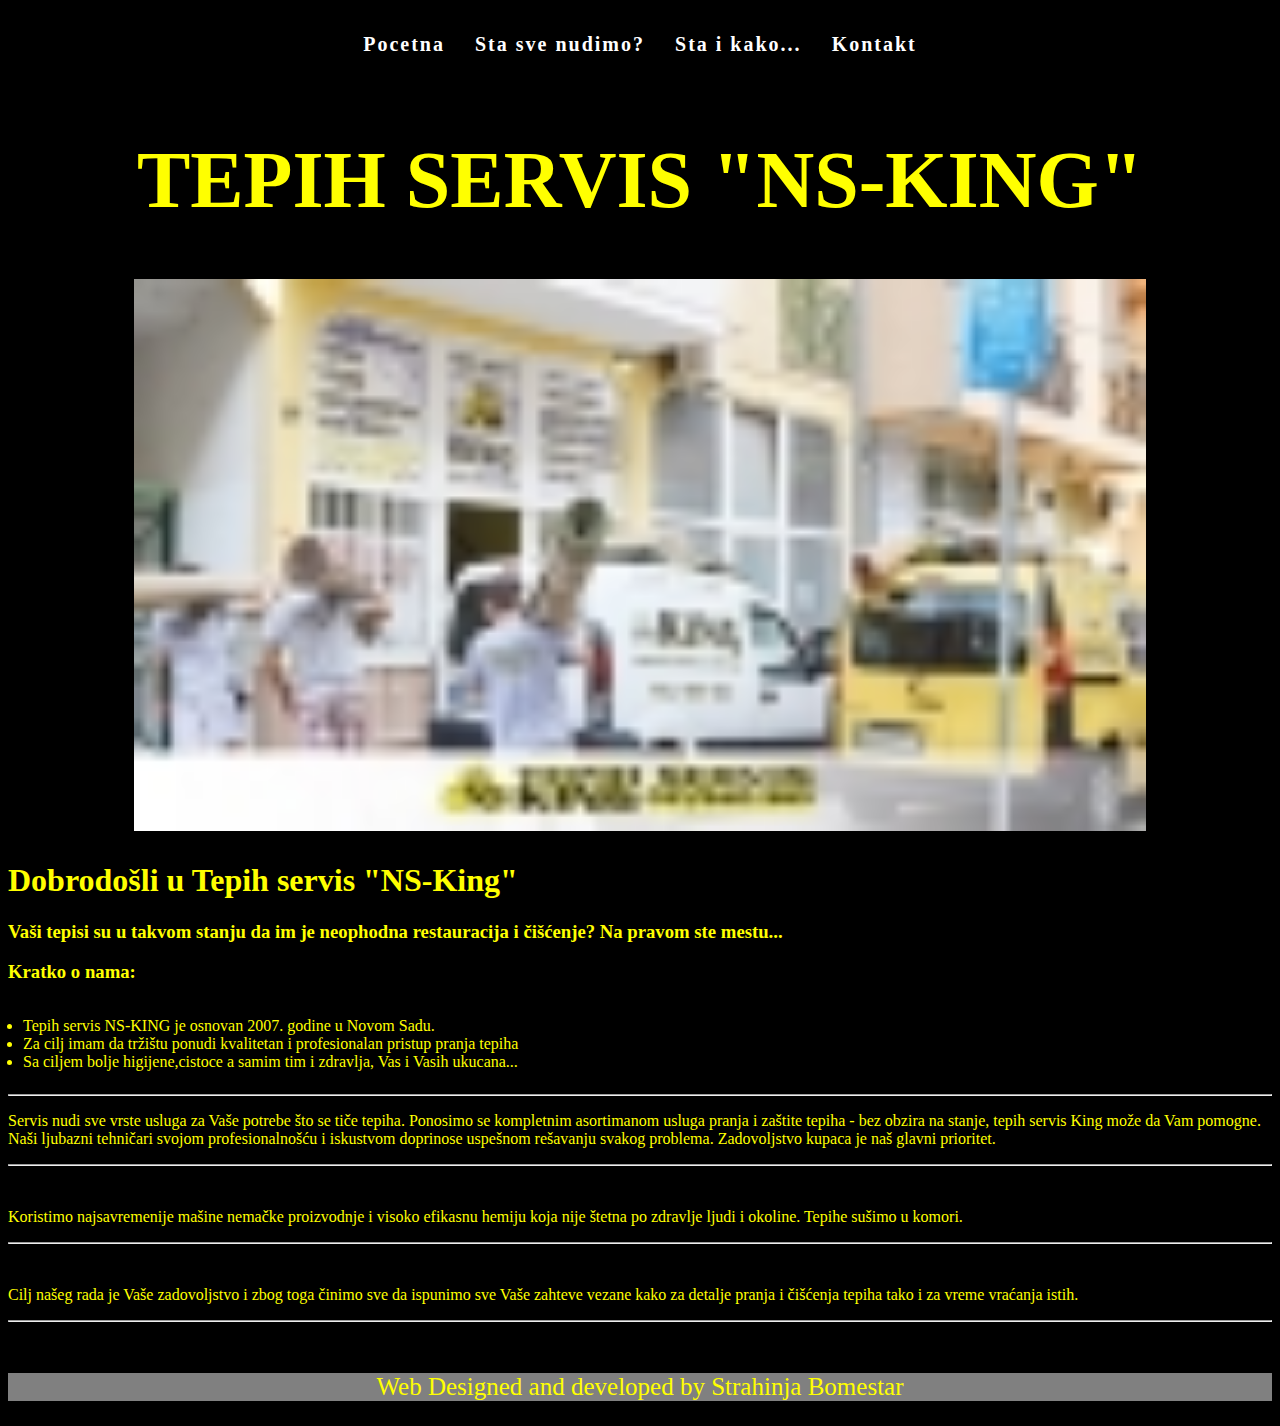
<file: index.html>
<!DOCTYPE html ><html><head><title>Tepih servis KING</title><meta charset="UTF-8"><meta name="keywords" content="servis, tepih, king, tepiha, pranje"><meta name="description" content="Kvalitetno pranje tepiha.Bazensko pranje tepiha. Pranje itisona mebl na nameštaju.Povoljne cene pranja tepiha.Kvalitetno pranje i sušenje.Transport."><link rel="stylesheet" type="text/css" href="style.css"><link rel="icon" type="image/png" href="img1.jpg"></head><body><nav> <label for="show-menu" class="show-menu">Meni</label> <input type="checkbox" id="show-menu" role="button"><ul id="menu"><li><a href="index.html">Pocetna</a></li><li><a href="stasvenudimo.html">Sta sve nudimo?</a></li><li><a href="staikako.html">Sta i kako...</a></li><li><a href="kontakt.html">Kontakt</a></li></ul> </nav><div id="pocetak"><h1>TEPIH SERVIS "NS-KING"</h1> <img src="img1.jpg" alt="tepih servis"></div><div id="pocetna"><h1>Dobrodošli u Tepih servis "NS-King"</h1><H3>Vaši tepisi su u takvom stanju da im je neophodna restauracija i čišćenje? Na pravom ste mestu...</H3><h3>Kratko o nama:</h3><UL><li>Tepih servis NS-KING je osnovan 2007. godine u Novom Sadu.</li><li>Za cilj imam da tržištu ponudi kvalitetan i profesionalan pristup pranja tepiha</li><li>Sa ciljem bolje higijene,cistoce a samim tim i zdravlja, Vas i Vasih ukucana...</li></UL></div><div id="pocetnaslika"></div><hr><p>Servis nudi sve vrste usluga za Vaše potrebe što se tiče tepiha. Ponosimo se kompletnim asortimanom usluga pranja i zaštite tepiha - bez obzira na stanje, tepih servis King može da Vam pomogne. Naši ljubazni tehničari svojom profesionalnošću i iskustvom doprinose uspešnom rešavanju svakog problema. Zadovoljstvo kupaca je naš glavni prioritet.</p><hr><br><p>Koristimo najsavremenije mašine nemačke proizvodnje i visoko efikasnu hemiju koja nije štetna po zdravlje ljudi i okoline. Tepihe sušimo u komori.</p><hr><br><p>Cilj našeg rada je Vaše zadovoljstvo i zbog toga činimo sve da ispunimo sve Vaše zahteve vezane kako za detalje pranja i čišćenja tepiha tako i za vreme vraćanja istih.</p><hr><br> <footer class="footer"><p > Web Designed and developed by Strahinja Bomestar</p> </footer><!-- Global site tag (gtag.js) - Google Analytics -->
<script async src="https://www.googletagmanager.com/gtag/js?id=UA-154163765-1"></script>
<script>
  window.dataLayer = window.dataLayer || [];
  function gtag(){dataLayer.push(arguments);}
  gtag('js', new Date());

  gtag('config', 'UA-154163765-1');
</script>
<script src="https://account.snatchbot.me/script.js"></script><script>window.sntchChat.Init(99869)</script>
</body></html>
</file>
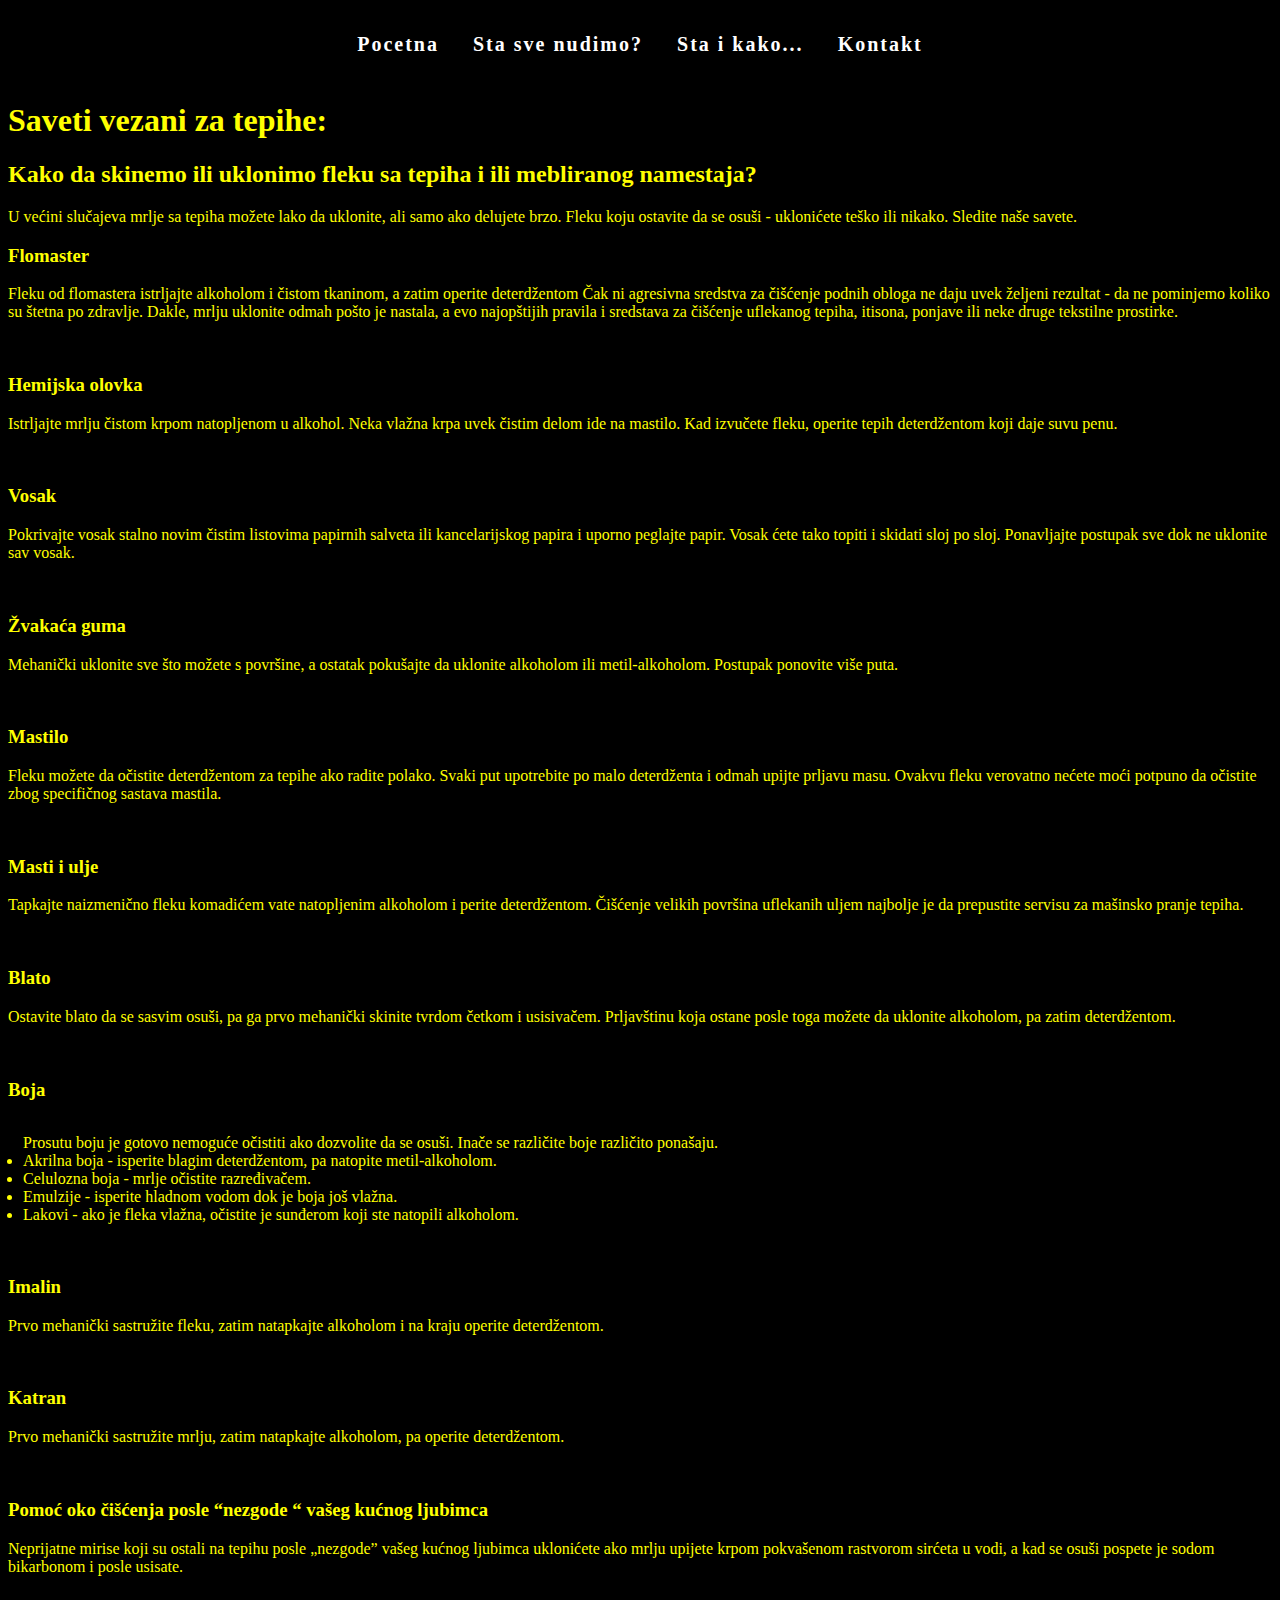
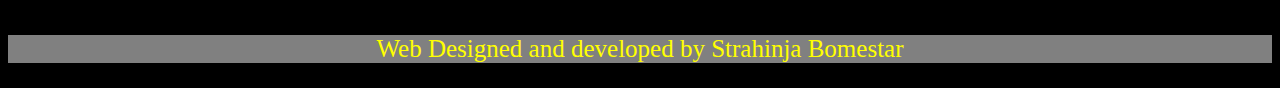
<file: staikako.html>
<!DOCTYPE html>
<html>
<head>
	<title>Sta i kako?</title>
<link rel="stylesheet" type="text/css" href="style.css">
</head>
<body>

	<nav>
			<label for="show-menu" class="show-menu">Meni</label>
		<input type="checkbox" id="show-menu" role="button">
		<ul id="menu">
			<li><a href="index.html">Pocetna</a></li>
			<li><a href="stasvenudimo.html">Sta sve nudimo?</a></li>
			<li><a href="staikako.html">Sta i kako...</a></li>
			<li><a href="kontakt.html">Kontakt</a></li>
		</ul>
	</nav>

	<div id="trecastr">
		<h1>Saveti vezani za tepihe:</h1>
		<h2>Kako da skinemo ili uklonimo fleku sa tepiha i ili mebliranog namestaja?</h2>
		<p>U većini slučajeva mrlje sa tepiha možete lako da uklonite, ali samo ako delujete brzo. Fleku koju ostavite da se osuši - uklonićete teško ili nikako. Sledite naše savete.</p>
		<h3>Flomaster</h3>
		<p>Fleku od flomastera istrljajte alkoholom i čistom tkaninom, a zatim operite deterdžentom Čak ni agresivna sredstva za čišćenje podnih obloga ne daju uvek željeni rezultat - da ne pominjemo koliko su štetna po zdravlje. Dakle, mrlju uklonite odmah pošto je nastala, a evo najopštijih pravila i sredstava za čišćenje uflekanog tepiha, itisona, ponjave ili neke druge tekstilne prostirke.</p>
		<br>
		<h3>Hemijska olovka</h3>
		<p>Istrljajte mrlju čistom krpom natopljenom u alkohol. Neka vlažna krpa uvek čistim delom ide na mastilo. Kad izvučete fleku, operite tepih deterdžentom koji daje suvu penu.
		</p><br>
		<h3>Vosak</h3>
		<p>Pokrivajte vosak stalno novim čistim listovima papirnih salveta ili kancelarijskog papira i uporno peglajte papir. Vosak ćete tako topiti i skidati sloj po sloj. Ponavljajte postupak sve dok ne uklonite sav vosak.</p><br>
		<h3>Žvakaća guma</h3>
		<p>Mehanički uklonite sve što možete s površine, a ostatak pokušajte da uklonite alkoholom ili metil-alkoholom. Postupak ponovite više puta.</p><br>
		<h3>Mastilo</h3>
		<p>Fleku možete da očistite deterdžentom za tepihe ako radite polako. Svaki put upotrebite po malo deterdženta i odmah upijte prljavu masu. Ovakvu fleku verovatno nećete moći potpuno da očistite zbog specifičnog sastava mastila.</p><br>
		<h3>Masti i ulje</h3>
		<p>Tapkajte naizmenično fleku komadićem vate natopljenim alkoholom i perite deterdžentom. Čišćenje velikih površina uflekanih uljem najbolje je da prepustite servisu za mašinsko pranje tepiha.</p><br>
		<h3>Blato</h3>
		<p>Ostavite blato da se sasvim osuši, pa ga prvo mehanički skinite tvrdom četkom i usisivačem. Prljavštinu koja ostane posle toga možete da uklonite alkoholom, pa zatim deterdžentom.</p><br>
		<h3>Boja</h3>
		<ul>Prosutu boju je gotovo nemoguće očistiti ako dozvolite da se osuši. Inače se različite boje različito ponašaju.
			<li>Akrilna boja - isperite blagim deterdžentom, pa natopite metil-alkoholom.</li>
			<li>Celulozna boja - mrlje očistite razređivačem.</li>
			<li>Emulzije - isperite hladnom vodom dok je boja još vlažna.</li>
			<li>Lakovi - ako je fleka vlažna, očistite je sunđerom koji ste natopili alkoholom.</li>
		</ul> <br>
		<h3>Imalin</h3>
		<p>Prvo mehanički sastružite fleku, zatim natapkajte alkoholom i na kraju operite deterdžentom.</p><br>
		<h3>Katran</h3>
		<p>Prvo mehanički sastružite mrlju, zatim natapkajte alkoholom, pa operite deterdžentom.</p><br>
		<h3>Pomoć oko čišćenja posle “nezgode “ vašeg kućnog ljubimca</h3>
		<p>Neprijatne mirise koji su ostali na tepihu posle „nezgode” vašeg kućnog ljubimca uklonićete ako mrlju upijete krpom pokvašenom rastvorom sirćeta u vodi, a kad se osuši pospete je sodom bikarbonom i posle usisate.</p><br>
		</div>

		<footer class="footer">
			
		<p>Web Designed and developed by Strahinja Bomestar</p>
	</footer>
</body>
</html>
</file>
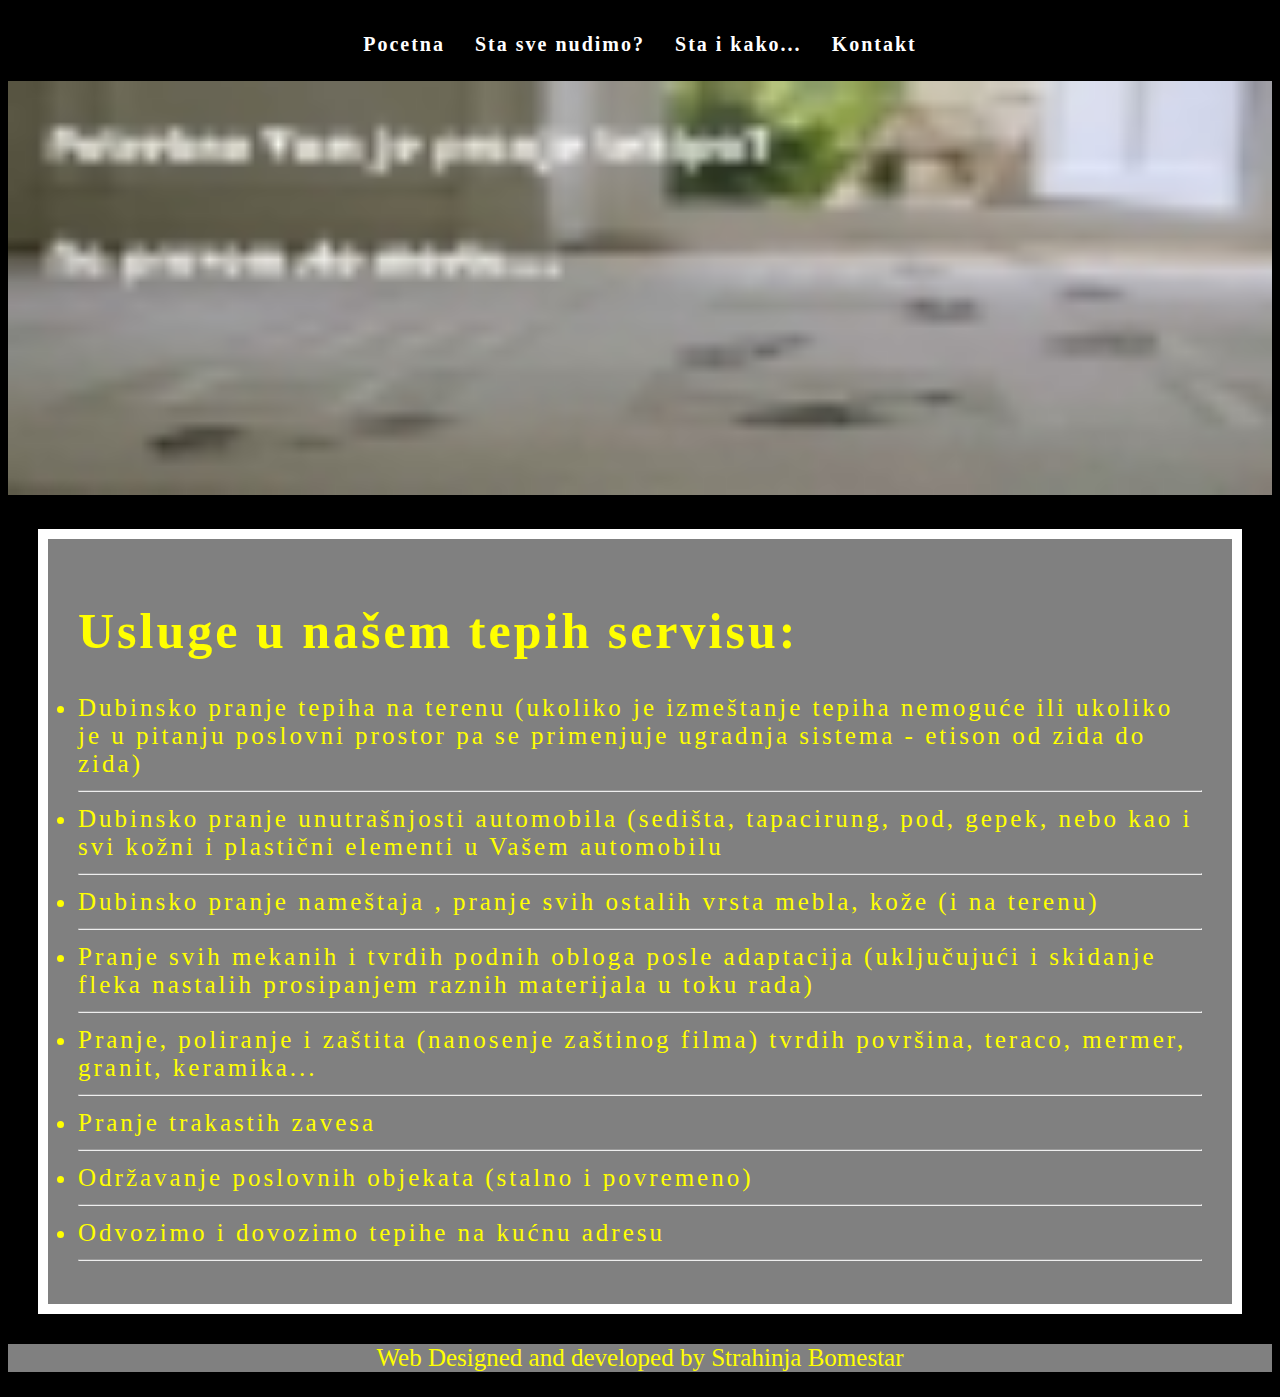
<file: stasvenudimo.html>
<!DOCTYPE html><html><head><title>Sta sve nudimo?</title><link rel="stylesheet" type="text/css" href="style.css"></head><body><nav> <label for="show-menu" class="show-menu">Meni</label> <input type="checkbox" id="show-menu" role="button"><ul id="menu"><li><a href="index.html">Pocetna</a></li><li><a href="stasvenudimo.html">Sta sve nudimo?</a></li><li><a href="staikako.html">Sta i kako...</a></li><li><a href="kontakt.html">Kontakt</a></li></ul> </nav><div id="dvaslika"> <img src="stan.jpg"><ul><h1>Usluge u našem tepih servisu:</h1><li>Dubinsko pranje tepiha na terenu (ukoliko je izmeštanje tepiha nemoguće ili ukoliko je u pitanju poslovni prostor pa se primenjuje ugradnja sistema - etison od zida do zida)</li><hr><li>Dubinsko pranje unutrašnjosti automobila (sedišta, tapacirung, pod, gepek, nebo kao i svi kožni i plastični elementi u Vašem automobilu</li><hr><li>Dubinsko pranje nameštaja , pranje svih ostalih vrsta mebla, kože (i na terenu)</li><hr><li>Pranje svih mekanih i tvrdih podnih obloga posle adaptacija (uključujući i skidanje fleka nastalih prosipanjem raznih materijala u toku rada)</li><hr><li>Pranje, poliranje i zaštita (nanosenje zaštinog filma) tvrdih površina, teraco, mermer, granit, keramika...</li><hr><li>Pranje trakastih zavesa</li><hr><li>Održavanje poslovnih objekata (stalno i povremeno)</li><hr><li>Odvozimo i dovozimo tepihe na kućnu adresu</li><hr></ul></div> <footer class="footer"><p>Web Designed and developed by Strahinja Bomestar</p> </footer></body></html>
</file>
<file: style.css>
body{background-color:#000;color:#ff0}nav{text-align:center;padding:10px;background-color:#000}ul{display:block;padding:15px;margin:0}nav>ul>li{font-size:20px;font-weight:700;padding:15px 15px;display:inline;list-style-type:none;border:30px}nav>ul>li:hover{color:#ff0;border:3px solid #ff0}a{text-decoration:none;color:#fff;letter-spacing:2px}a:hover{color:#ff0}.show-menu{font-family:"Helvetica Neue",Helvetica,Arial,sans-serif;text-decoration:none;text-align:center;padding:10px 0;display:none}input[type=checkbox]{display:none}input[type=checkbox]:checked~#menu{display:inline}@media screen and (max-width:760px){ul{position:static;display:none}li{margin-bottom:1px}li a,ul li{width:100%}.show-menu{display:block}}#pocetak{text-align:center;font-size:40px}#pocetak img{width:80%;height:50%;margin:0}.footer{font-size:25px;background-color:grey;text-align:center}#dvaslika ul{font-size:25px;background-color:grey;letter-spacing:3px;border:10px solid #fff;margin:30px;padding:30px}#dvaslika img{width:100%;height:50%;margin:0}form{position:relative;text-align:center;font-size:35px}.animacija{position:relative;animation:mymove 4s infinite}@keyframes mymove{0%{top:0;width:0;height:0}100%{top:10px;width:150px;height:70px}}
</file>
